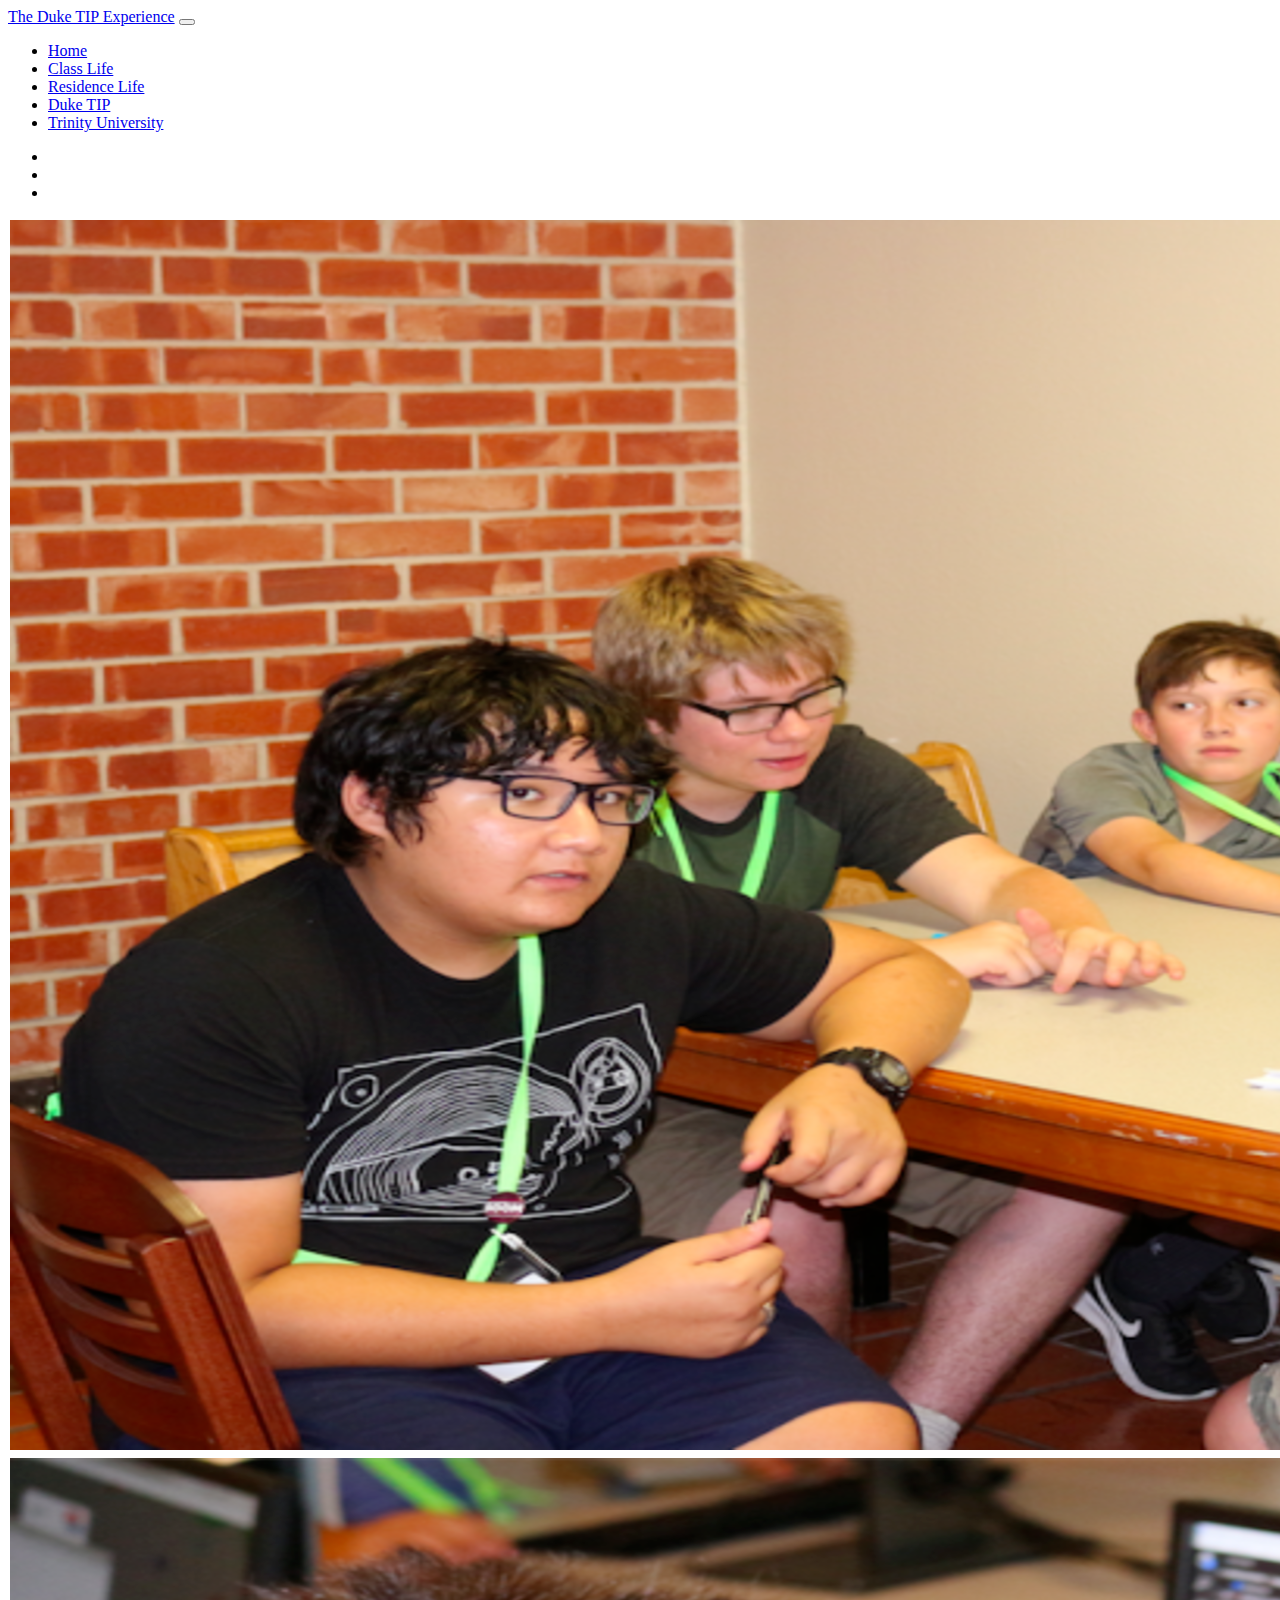
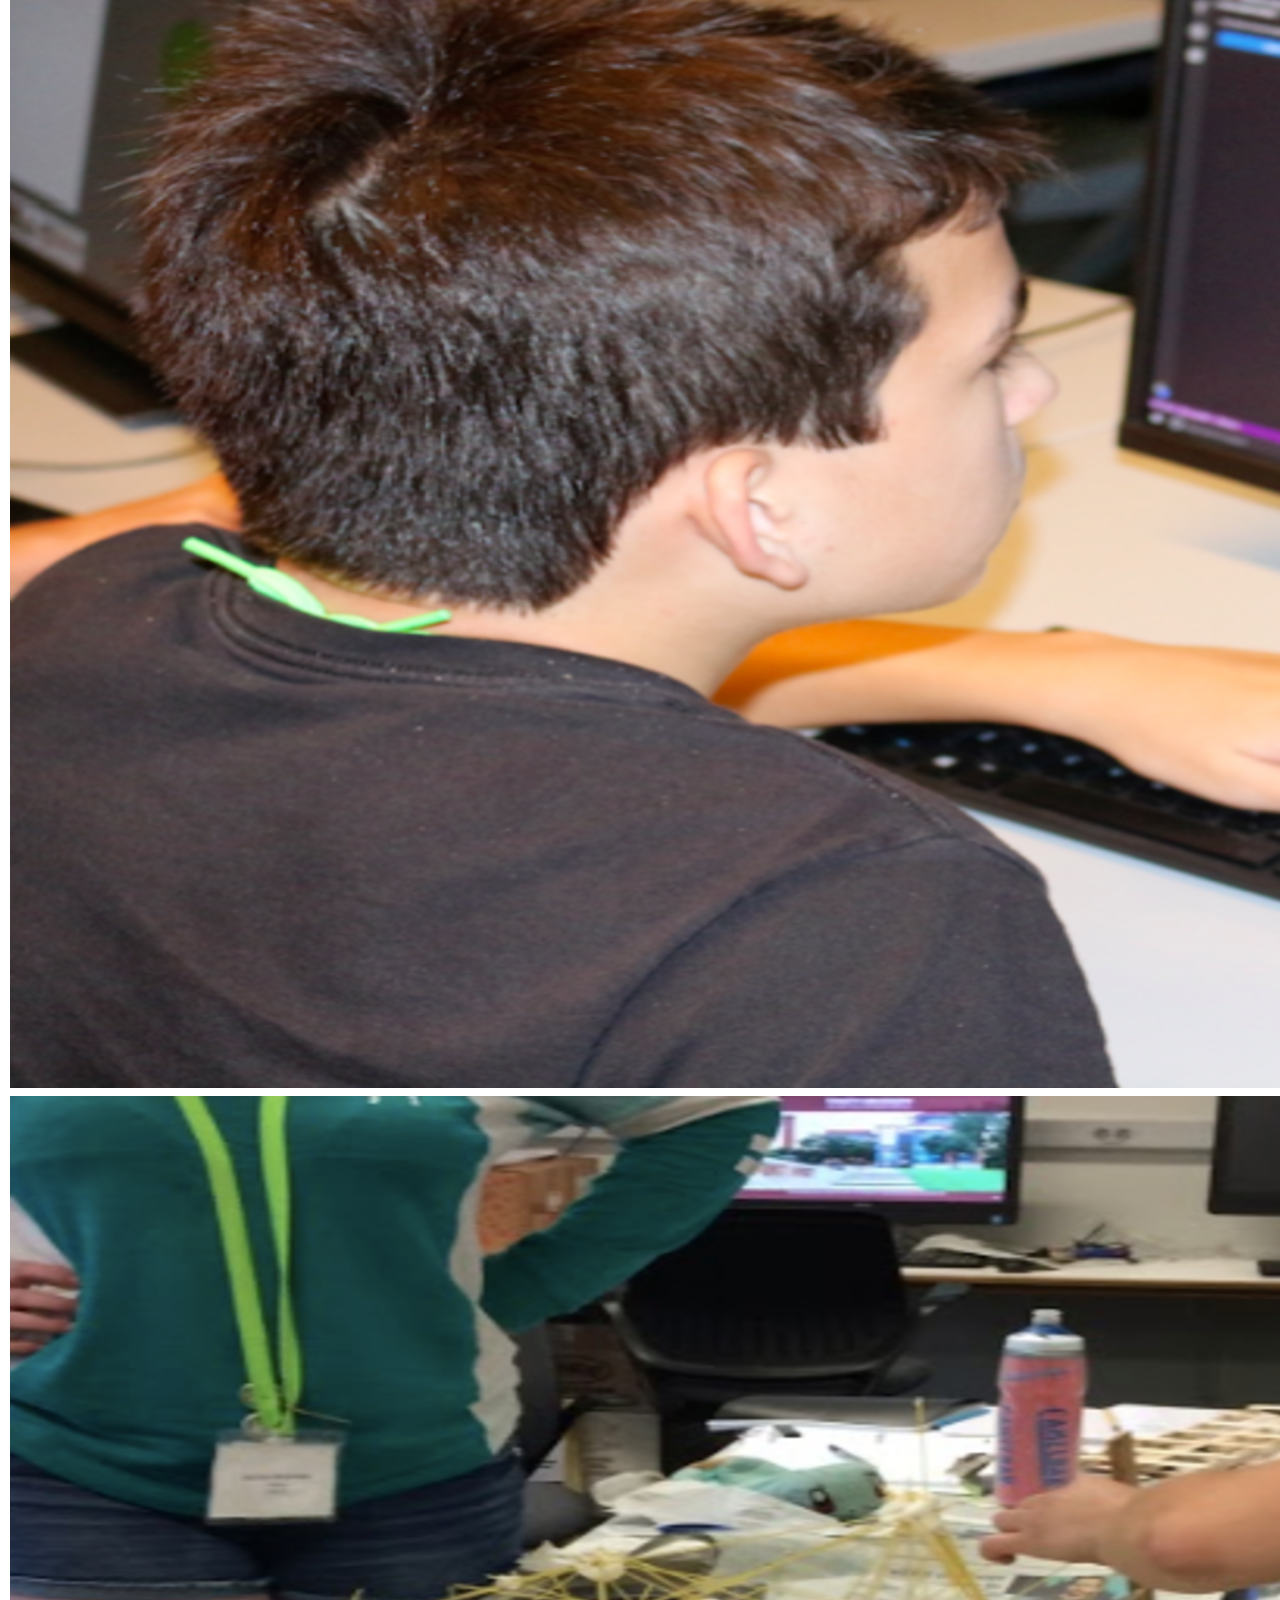
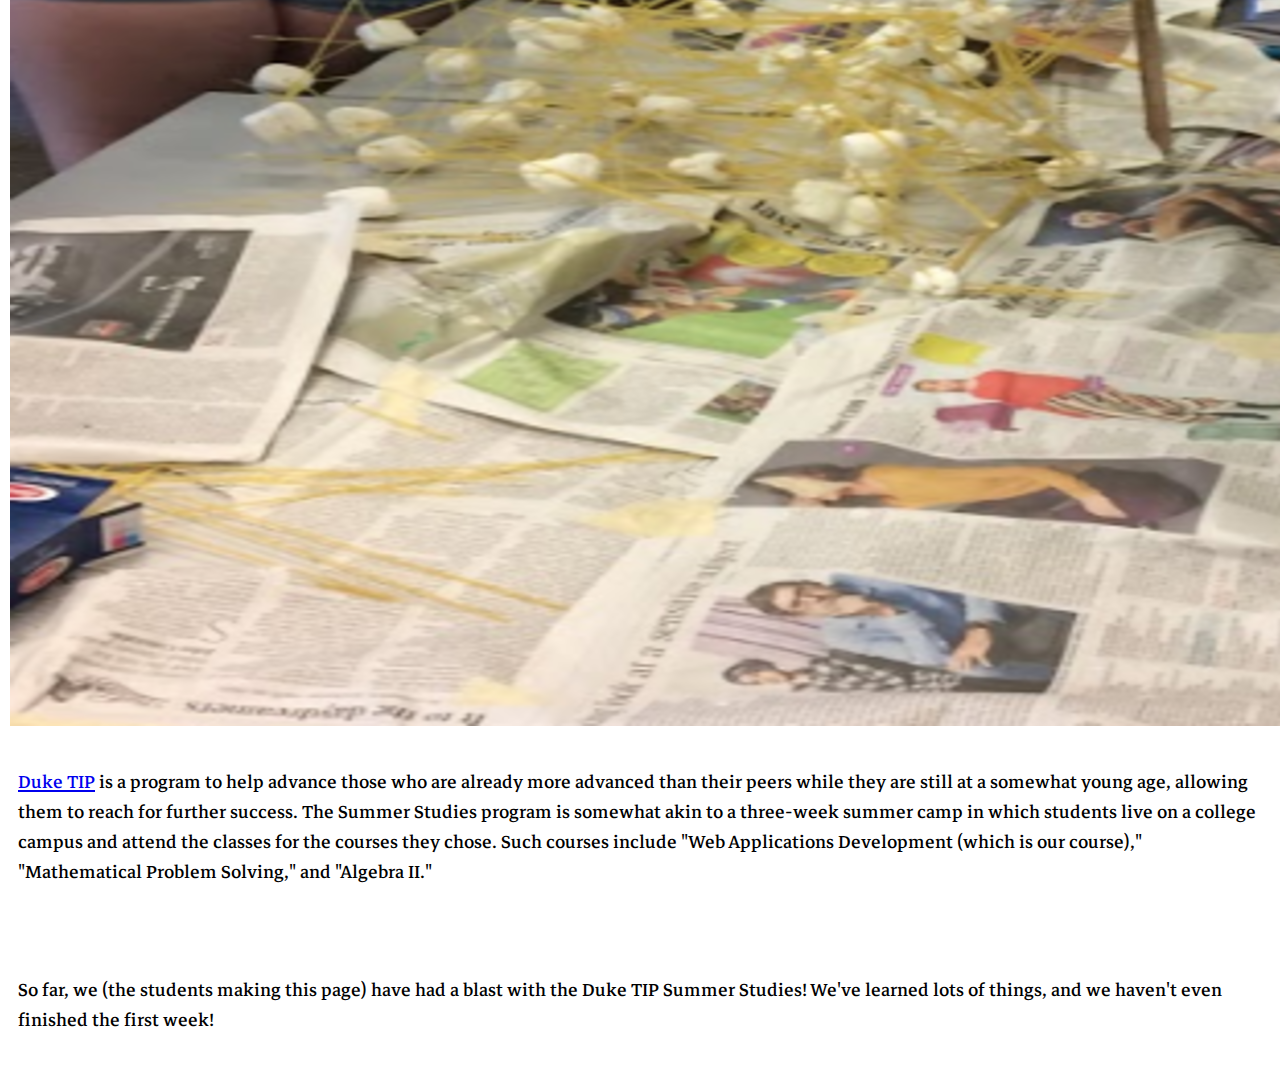
<file: index.html>
<!DOCTYPE html>
<html>

<head>
  <meta charset="utf-8">
  <meta name="viewport" content="width=device-width, initial-scale=1, shrink-to-fit=no">
  <link rel="stylesheet" href="https://stackpath.bootstrapcdn.com/bootstrap/4.1.2/css/bootstrap.min.css" integrity="sha384-Smlep5jCw/wG7hdkwQ/Z5nLIefveQRIY9nfy6xoR1uRYBtpZgI6339F5dgvm/e9B"
    crossorigin="anonymous">
  <link href="https://fonts.googleapis.com/css?family=Markazi+Text" rel="stylesheet">
  <link href="css.css" rel="stylesheet">

  <title>
    The Duke TIP Experience - Home
  </title>
</head>

<body>
    <nav class="navbar navbar-expand-lg navbar-dark bg-dark">
        <a class="navbar-brand" href="index.html">The Duke TIP Experience</a>
        <button class="navbar-toggler" type="button" data-toggle="collapse" data-target="#navbarSupportedContent" aria-controls="navbarSupportedContent" aria-expanded="false" aria-label="Toggle navigation">
          <span class="navbar-toggler-icon"></span>
        </button>
      <div class="collapse navbar-collapse" id="navbarSupportedContent">
        <ul class="navbar-nav ml-auto">
          <li class="nav-item active">
            <a class="nav-link" href="index.html">Home</a>
          </li>
          <li class="nav-item">
            <a class="nav-link" href="ClassLife.html">Class Life</a>
          </li>
          <li class="nav-item">
            <a class="nav-link" href="ResLife.html">Residence Life</a>
          </li>
          <li class="nav-item">
            <a class="nav-link" href="https://tip.duke.edu/" target="_blank">Duke TIP</a>
          </li>
          <li class="nav-item">
          <a class="nav-link" href="https://new.trinity.edu/" target="_blank">Trinity University</a>
          </li>
        </ul>
      </div>
    </nav>


  <div id="slides" class="carousel slide" data-ride="carousel">
    <ul class="carousel-indicators">
      <li data-target="#slides" data-slide-to="0" class="active"></li>
      <li data-target="#slides" data-slide-to="1"></li>
      <li data-target="#slides" data-slide-to="2"></li>
    </ul>
    <div class="carousel-inner">
      <div class="carousel-item active">
        <img src="img/ReTriv4.png" alt="A group discusses their answer for Trivia Night.">
      </div>
      <div class="carousel-item">
        <img src="img/reweb1.png" alt="Wesley works on his first website.">
      </div>
      <div class="carousel-item">
        <img src="img/spagoot.png" alt="Laura measures a spaghetti tower.">
      </div>
    </div>
  </div>

  <p class="para">
    <a href="https://tip.duke.edu/" target="_blank">Duke TIP</a> is a program to help advance those who are already more advanced than their peers while they are still at
    a somewhat young age, allowing them to reach for further success. The Summer Studies program is somewhat akin to a three-week
    summer camp in which students live on a college campus and attend the classes for the courses they chose. Such courses
    include "Web Applications Development (which is our course)," "Mathematical Problem Solving," and "Algebra II."
  </p>
  <br>
  <p class="para">So far, we (the students making this page) have had a blast with the Duke TIP Summer Studies! We've learned lots of things,
    and we haven't even finished the first week!</p>











</body>
<script src="https://code.jquery.com/jquery-3.3.1.slim.min.js" integrity="sha384-q8i/X+965DzO0rT7abK41JStQIAqVgRVzpbzo5smXKp4YfRvH+8abtTE1Pi6jizo"
  crossorigin="anonymous"></script>
<script src="https://cdnjs.cloudflare.com/ajax/libs/popper.js/1.14.3/umd/popper.min.js" integrity="sha384-ZMP7rVo3mIykV+2+9J3UJ46jBk0WLaUAdn689aCwoqbBJiSnjAK/l8WvCWPIPm49"
  crossorigin="anonymous"></script>
<script src="https://stackpath.bootstrapcdn.com/bootstrap/4.1.2/js/bootstrap.min.js" integrity="sha384-o+RDsa0aLu++PJvFqy8fFScvbHFLtbvScb8AjopnFD+iEQ7wo/CG0xlczd+2O/em"
  crossorigin="anonymous"></script>

</html>
</file>
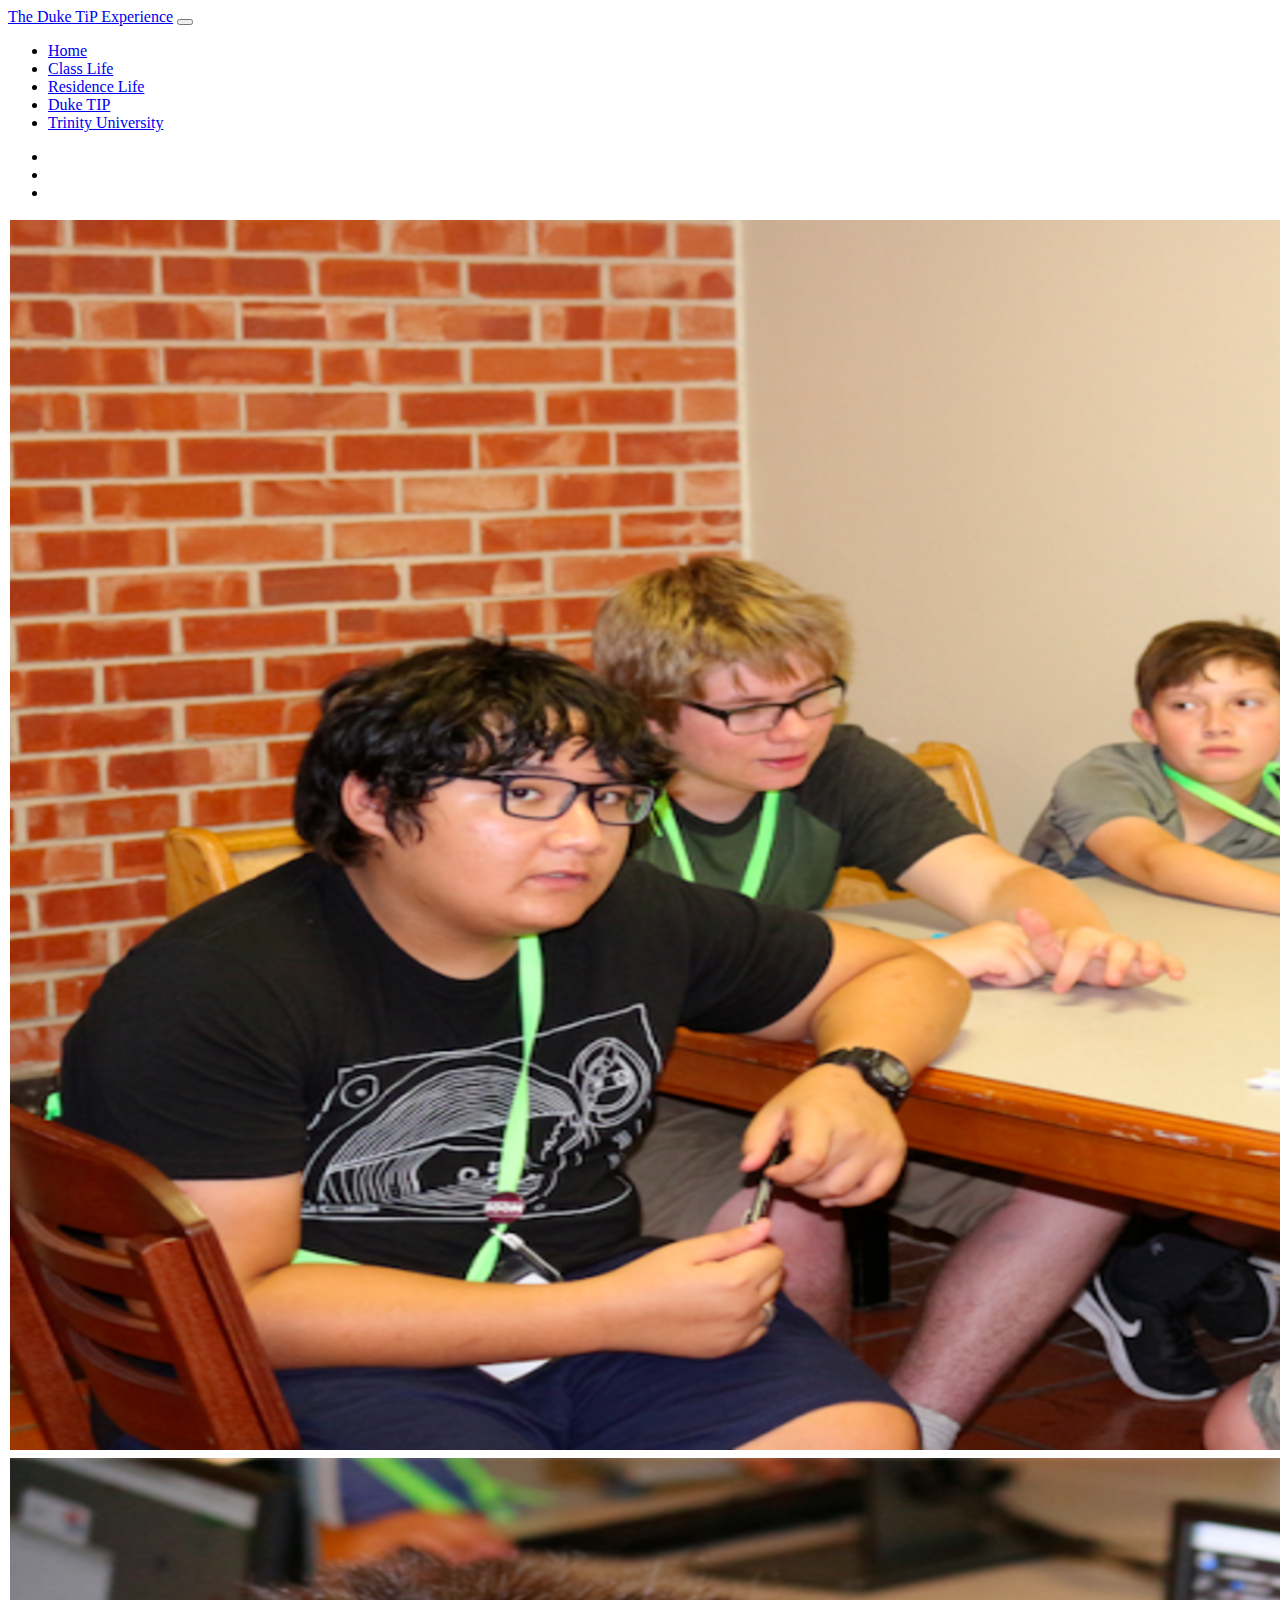
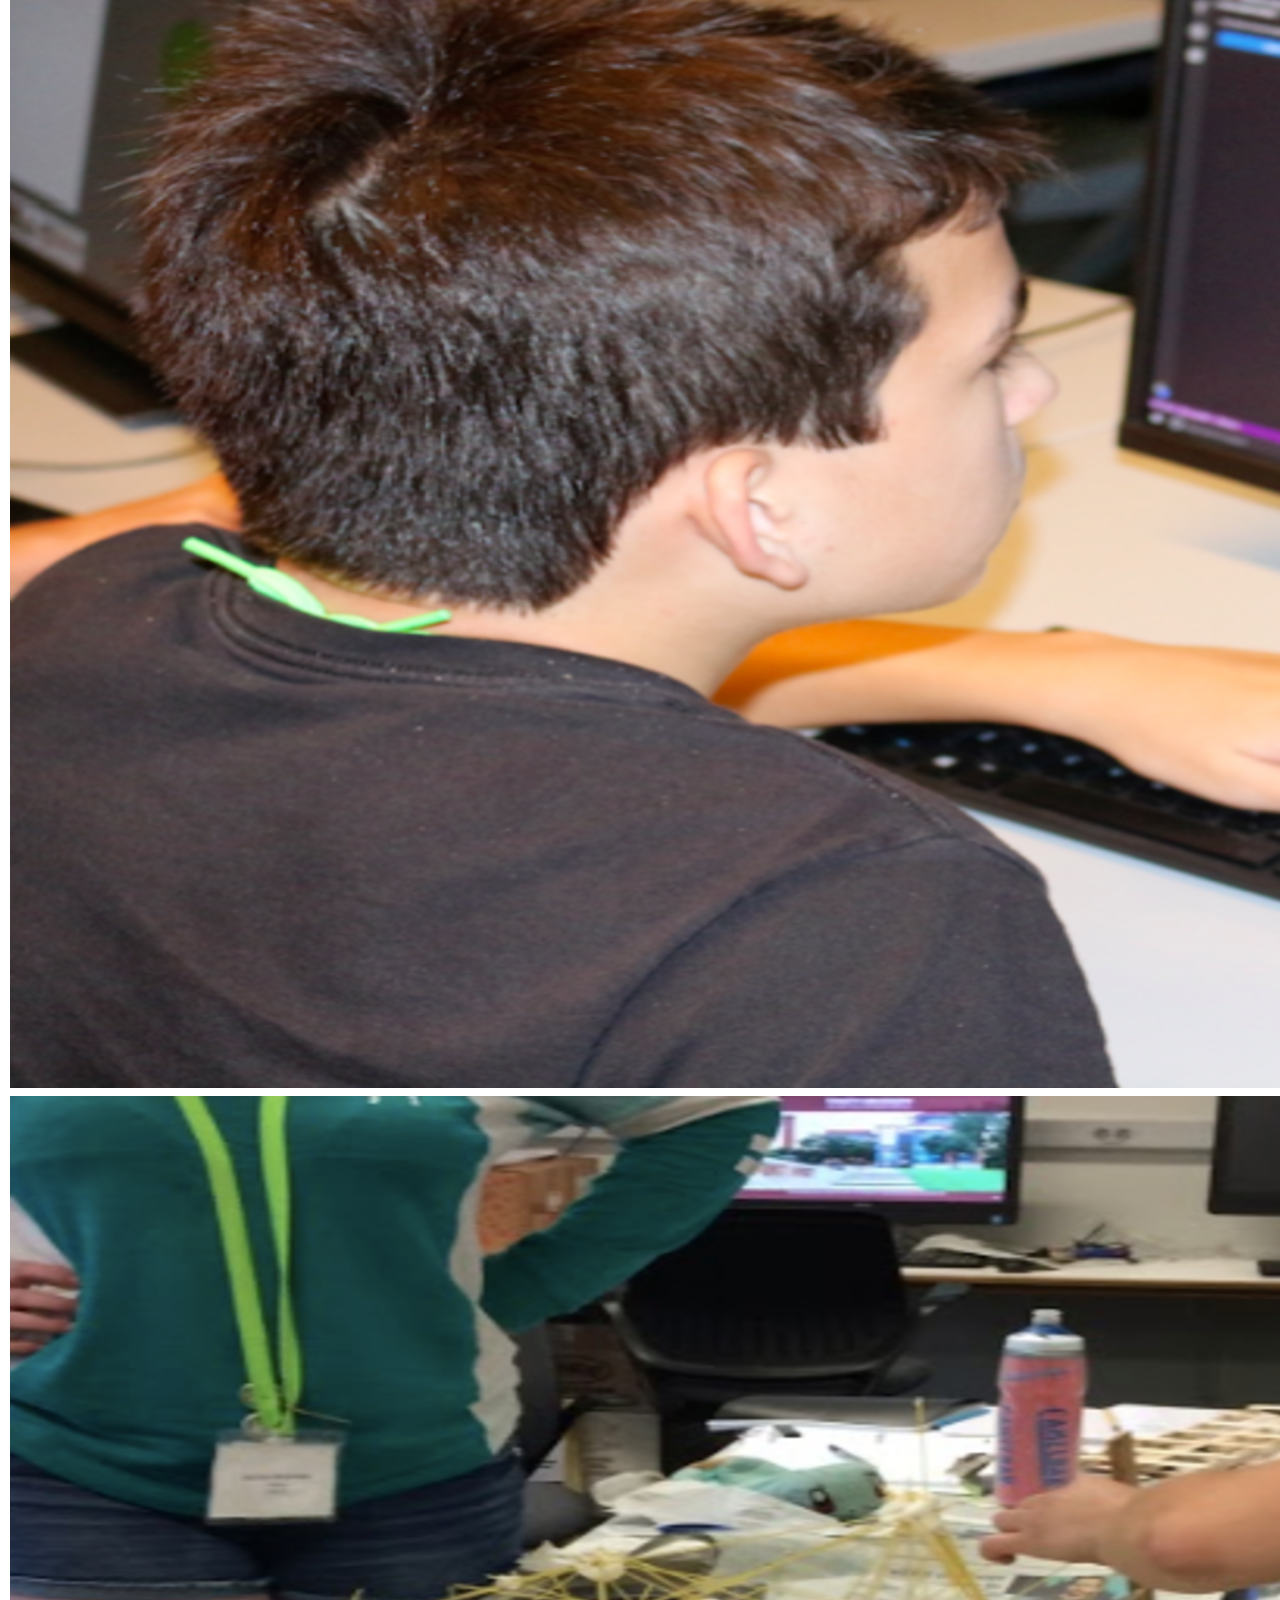
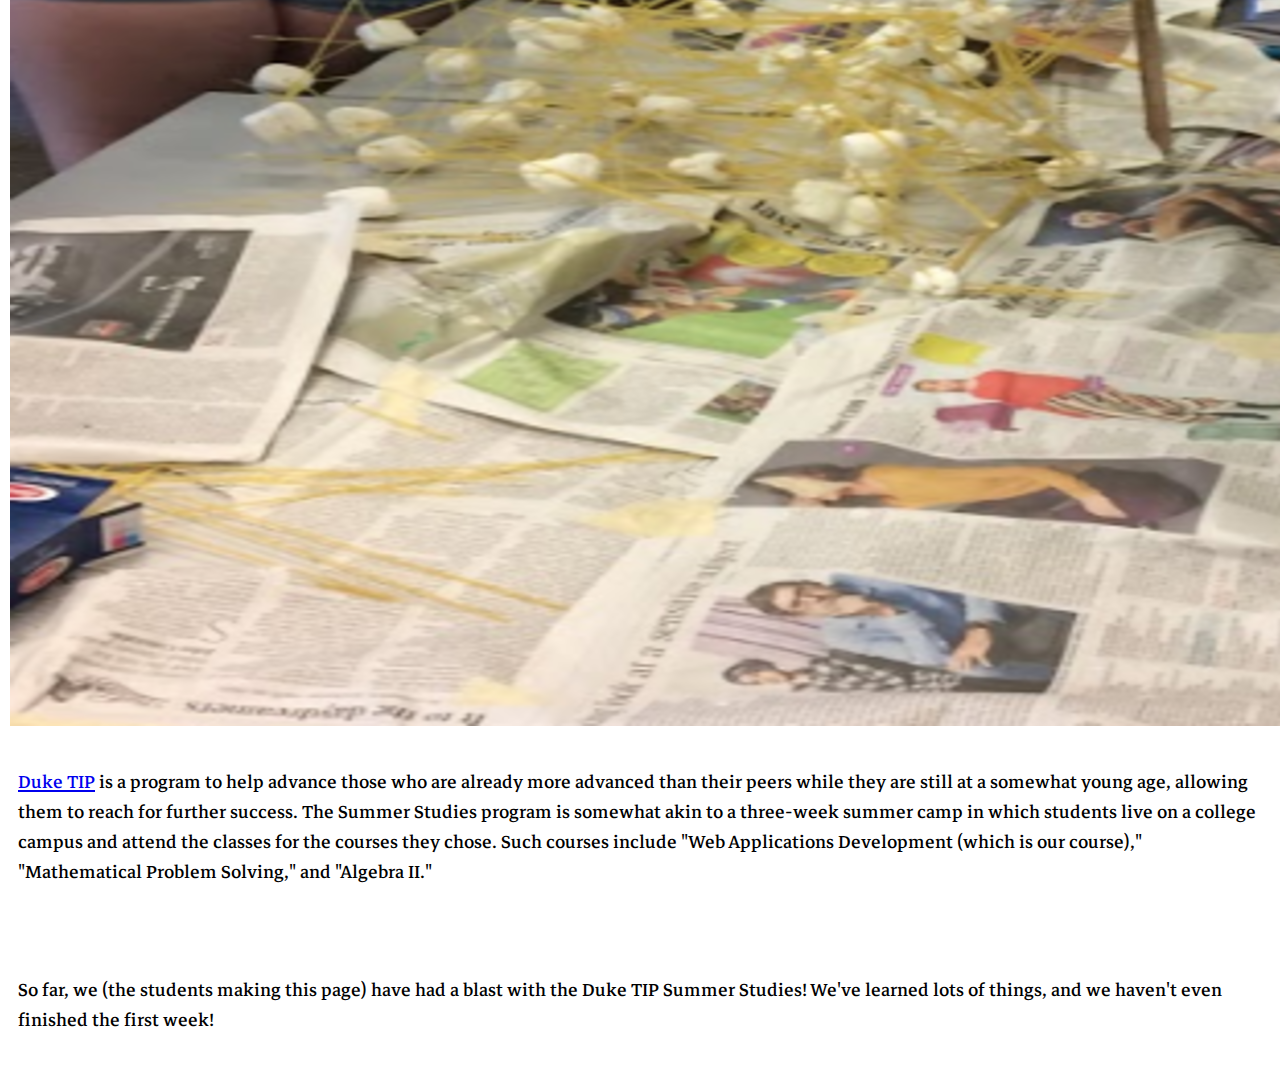
<file: img/index.html>
<!DOCTYPE html>
<html>

<head>
  <meta charset="utf-8">
  <meta name="viewport" content="width=device-width, initial-scale=1, shrink-to-fit=no">
  <link rel="stylesheet" href="https://stackpath.bootstrapcdn.com/bootstrap/4.1.2/css/bootstrap.min.css" integrity="sha384-Smlep5jCw/wG7hdkwQ/Z5nLIefveQRIY9nfy6xoR1uRYBtpZgI6339F5dgvm/e9B"
    crossorigin="anonymous">
  <link href="https://fonts.googleapis.com/css?family=Markazi+Text" rel="stylesheet">
  <link href="css.css" rel="stylesheet">

  <title>
    The Duke TIP Experience - Home
  </title>
</head>

<body>
    <nav class="navbar navbar-expand-lg navbar-dark bg-dark">
        <a class="navbar-brand" href="index.html">The Duke TiP Experience</a>
        <button class="navbar-toggler" type="button" data-toggle="collapse" data-target="#navbarSupportedContent" aria-controls="navbarSupportedContent" aria-expanded="false" aria-label="Toggle navigation">
          <span class="navbar-toggler-icon"></span>
        </button>
      <div class="collapse navbar-collapse" id="navbarSupportedContent">
        <ul class="navbar-nav ml-auto">
          <li class="nav-item active">
            <a class="nav-link" href="index.html">Home</a>
          </li>
          <li class="nav-item">
            <a class="nav-link" href="ClassLife.html">Class Life</a>
          </li>
          <li class="nav-item">
            <a class="nav-link" href="ResLife.html">Residence Life</a>
          </li>
          <li class="nav-item">
            <a class="nav-link" href="https://tip.duke.edu/" target="_blank">Duke TIP</a>
          </li>
          <li class="nav-item">
          <a class="nav-link" href="https://new.trinity.edu/" target="_blank">Trinity University</a>
          </li>
        </ul>
      </div>
    </nav>


  <div id="slides" class="carousel slide" data-ride="carousel">
    <ul class="carousel-indicators">
      <li data-target="#slides" data-slide-to="0" class="active"></li>
      <li data-target="#slides" data-slide-to="1"></li>
      <li data-target="#slides" data-slide-to="2"></li>
    </ul>
    <div class="carousel-inner">
      <div class="carousel-item active">
        <img src="img/ReTriv4.png" alt="A group discusses their answer for Trivia Night.">
      </div>
      <div class="carousel-item">
        <img src="img/reweb1.png" alt="Wesley works on his first website.">
      </div>
      <div class="carousel-item">
        <img src="img/spagoot.png" alt="Laura measures a spaghetti tower.">
      </div>
    </div>
  </div>

  <p class="para">
    <a href="https://tip.duke.edu/" target="_blank">Duke TIP</a> is a program to help advance those who are already more advanced than their peers while they are still at
    a somewhat young age, allowing them to reach for further success. The Summer Studies program is somewhat akin to a three-week
    summer camp in which students live on a college campus and attend the classes for the courses they chose. Such courses
    include "Web Applications Development (which is our course)," "Mathematical Problem Solving," and "Algebra II."
  </p>
  <br>
  <p class="para">So far, we (the students making this page) have had a blast with the Duke TIP Summer Studies! We've learned lots of things,
    and we haven't even finished the first week!</p>











</body>
<script src="https://code.jquery.com/jquery-3.3.1.slim.min.js" integrity="sha384-q8i/X+965DzO0rT7abK41JStQIAqVgRVzpbzo5smXKp4YfRvH+8abtTE1Pi6jizo"
  crossorigin="anonymous"></script>
<script src="https://cdnjs.cloudflare.com/ajax/libs/popper.js/1.14.3/umd/popper.min.js" integrity="sha384-ZMP7rVo3mIykV+2+9J3UJ46jBk0WLaUAdn689aCwoqbBJiSnjAK/l8WvCWPIPm49"
  crossorigin="anonymous"></script>
<script src="https://stackpath.bootstrapcdn.com/bootstrap/4.1.2/js/bootstrap.min.js" integrity="sha384-o+RDsa0aLu++PJvFqy8fFScvbHFLtbvScb8AjopnFD+iEQ7wo/CG0xlczd+2O/em"
  crossorigin="anonymous"></script>

</html>
</file>
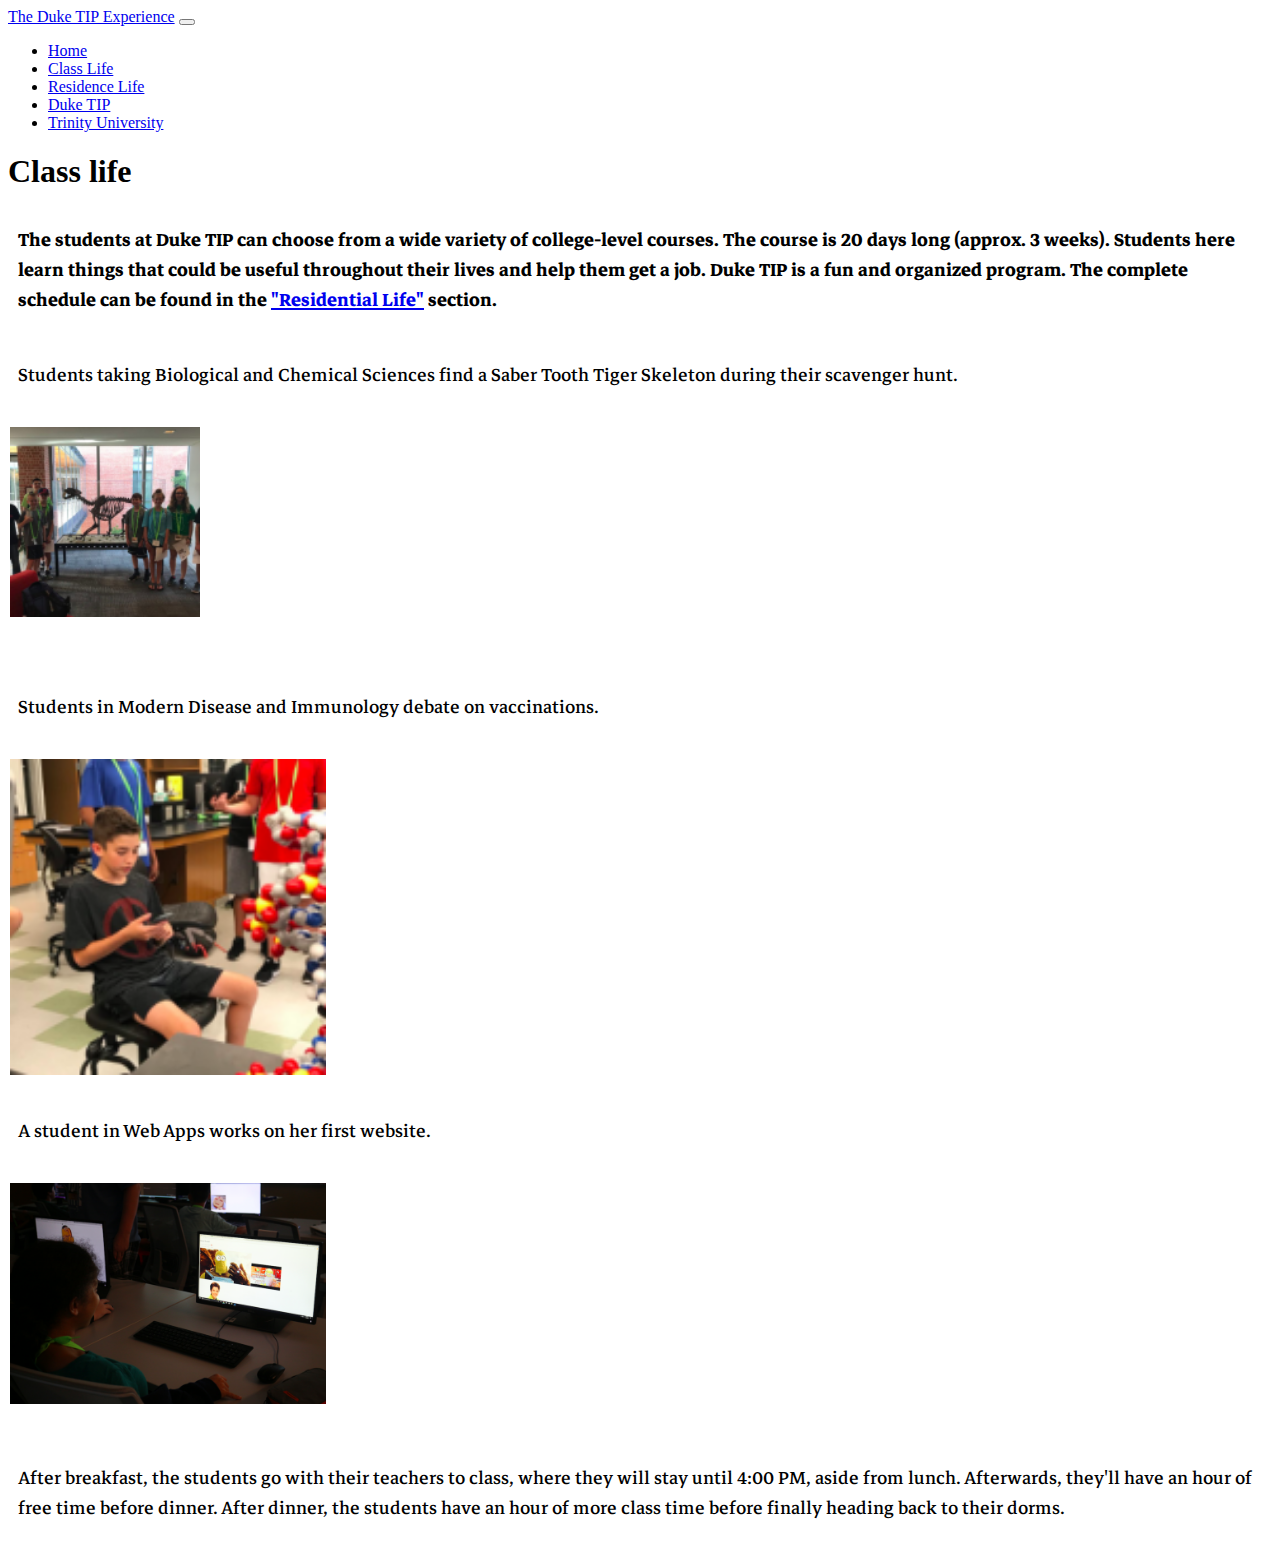
<file: ClassLife.html>
<!DOCTYPE html>
<html>
<head>
        <meta charset="utf-8">
        <meta name="viewport" content="width=device-width, initial-scale=1, shrink-to-fit=no">
        <link rel="stylesheet" href="https://stackpath.bootstrapcdn.com/bootstrap/4.1.2/css/bootstrap.min.css" integrity="sha384-Smlep5jCw/wG7hdkwQ/Z5nLIefveQRIY9nfy6xoR1uRYBtpZgI6339F5dgvm/e9B" crossorigin="anonymous">
        <link href="https://fonts.googleapis.com/css?family=Markazi+Text"
         rel="stylesheet">
        <link href="css.css" rel="stylesheet">
        <title>The Duke TIP Experience - Class Life</title>
</head>
<body>
        <nav class="navbar navbar-expand-lg navbar-dark bg-dark">
                <a class="navbar-brand" href="index.html">The Duke TIP Experience</a>
                <button class="navbar-toggler" type="button" data-toggle="collapse" data-target="#navbarSupportedContent" aria-controls="navbarSupportedContent" aria-expanded="false" aria-label="Toggle navigation">
                  <span class="navbar-toggler-icon"></span>
                </button>
              <div class="collapse navbar-collapse" id="navbarSupportedContent">
                <ul class="navbar-nav ml-auto">
                  <li class="nav-item">
                    <a class="nav-link" href="index.html">Home</a>
                  </li>
                  <li class="nav-item active">
                    <a class="nav-link" href="ClassLife.html">Class Life</a>
                  </li>
                  <li class="nav-item">
                    <a class="nav-link" href="ResLife.html">Residence Life</a>
                  </li>
                  <li class="nav-item">
                    <a class="nav-link" href="https://tip.duke.edu/" target="_blank">Duke TIP</a>
                  </li>
                  <li class="nav-item">
                  <a class="nav-link" href="https://new.trinity.edu/" target="_blank">Trinity University</a>
                  </li>
                </ul>
              </div>
            </nav>

            <h1 style="font-family: 'Times New Roman', Times, serif;">Class life</h1>
            <p class="para" style="font-weight:bold;">
                    The students at Duke TIP can choose from a wide variety of college-level courses.
                    The course is 20 days long (approx. 3 weeks). Students here learn things that could 
                    be useful throughout their lives and help them get a job. Duke TIP is a fun and organized program. The
                    complete schedule can be found in the <a href="ResLife.html">"Residential Life"</a> section.
                    
                </p>
                
         
            <p class="para"> Students taking Biological and Chemical Sciences find a 
                Saber Tooth Tiger Skeleton during their scavenger hunt.</a></p>
                    <p><img src="img/SabTooth.png" width="15%" height="15%" alt="Students taking Biological and Chemical Sciences find a 
                        Saber Tooth Tiger Skeleton during their scavenger hunt.">
                    </p>
            <br>
            <p class="para">Students in Modern Disease and Immunology debate on 
                vaccinations.</p>
            <img src="img/MedsThing.png" width="25%" height="25%" alt="Students in Modern Disease and Immunology debate on 
            vaccinations."></img>
            <br>
            <p class="para"> A student in Web Apps works on her first website.</p>
            <img src="img/web4.png" width="25%" height="25%" alt="A student in Web Apps works on her first website."></img>

            <br>
            <br>
            <p class="para">After breakfast, the students go with their teachers to class, where they will stay until 4:00 PM, aside from lunch. Afterwards, they'll have an hour of free time before dinner. 
After dinner, the students have an hour of more class time before finally heading back to their dorms.
            </p>









                    </body>
<script src="https://code.jquery.com/jquery-3.3.1.slim.min.js" integrity="sha384-q8i/X+965DzO0rT7abK41JStQIAqVgRVzpbzo5smXKp4YfRvH+8abtTE1Pi6jizo" crossorigin="anonymous"></script>
<script src="https://cdnjs.cloudflare.com/ajax/libs/popper.js/1.14.3/umd/popper.min.js" integrity="sha384-ZMP7rVo3mIykV+2+9J3UJ46jBk0WLaUAdn689aCwoqbBJiSnjAK/l8WvCWPIPm49" crossorigin="anonymous"></script>
<script src="https://stackpath.bootstrapcdn.com/bootstrap/4.1.2/js/bootstrap.min.js" integrity="sha384-o+RDsa0aLu++PJvFqy8fFScvbHFLtbvScb8AjopnFD+iEQ7wo/CG0xlczd+2O/em" crossorigin="anonymous"></script>
</html>
</file>
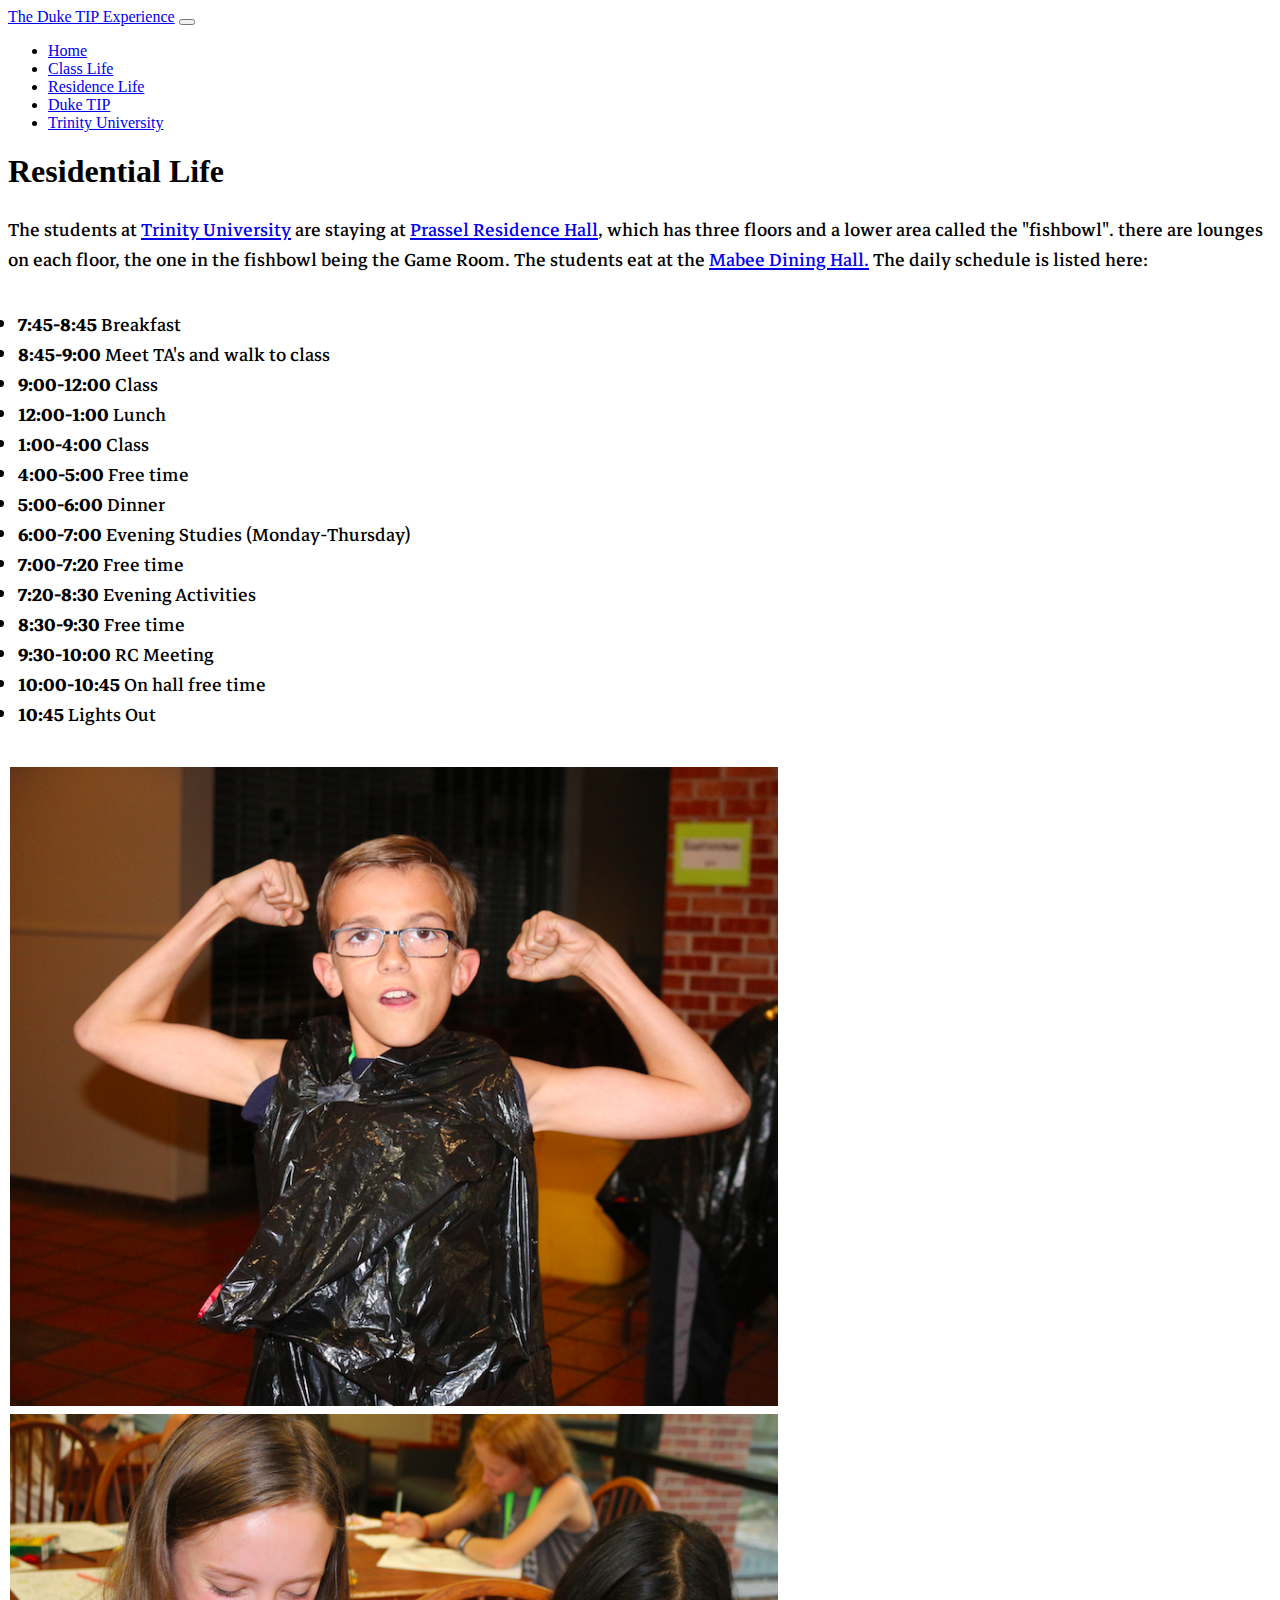
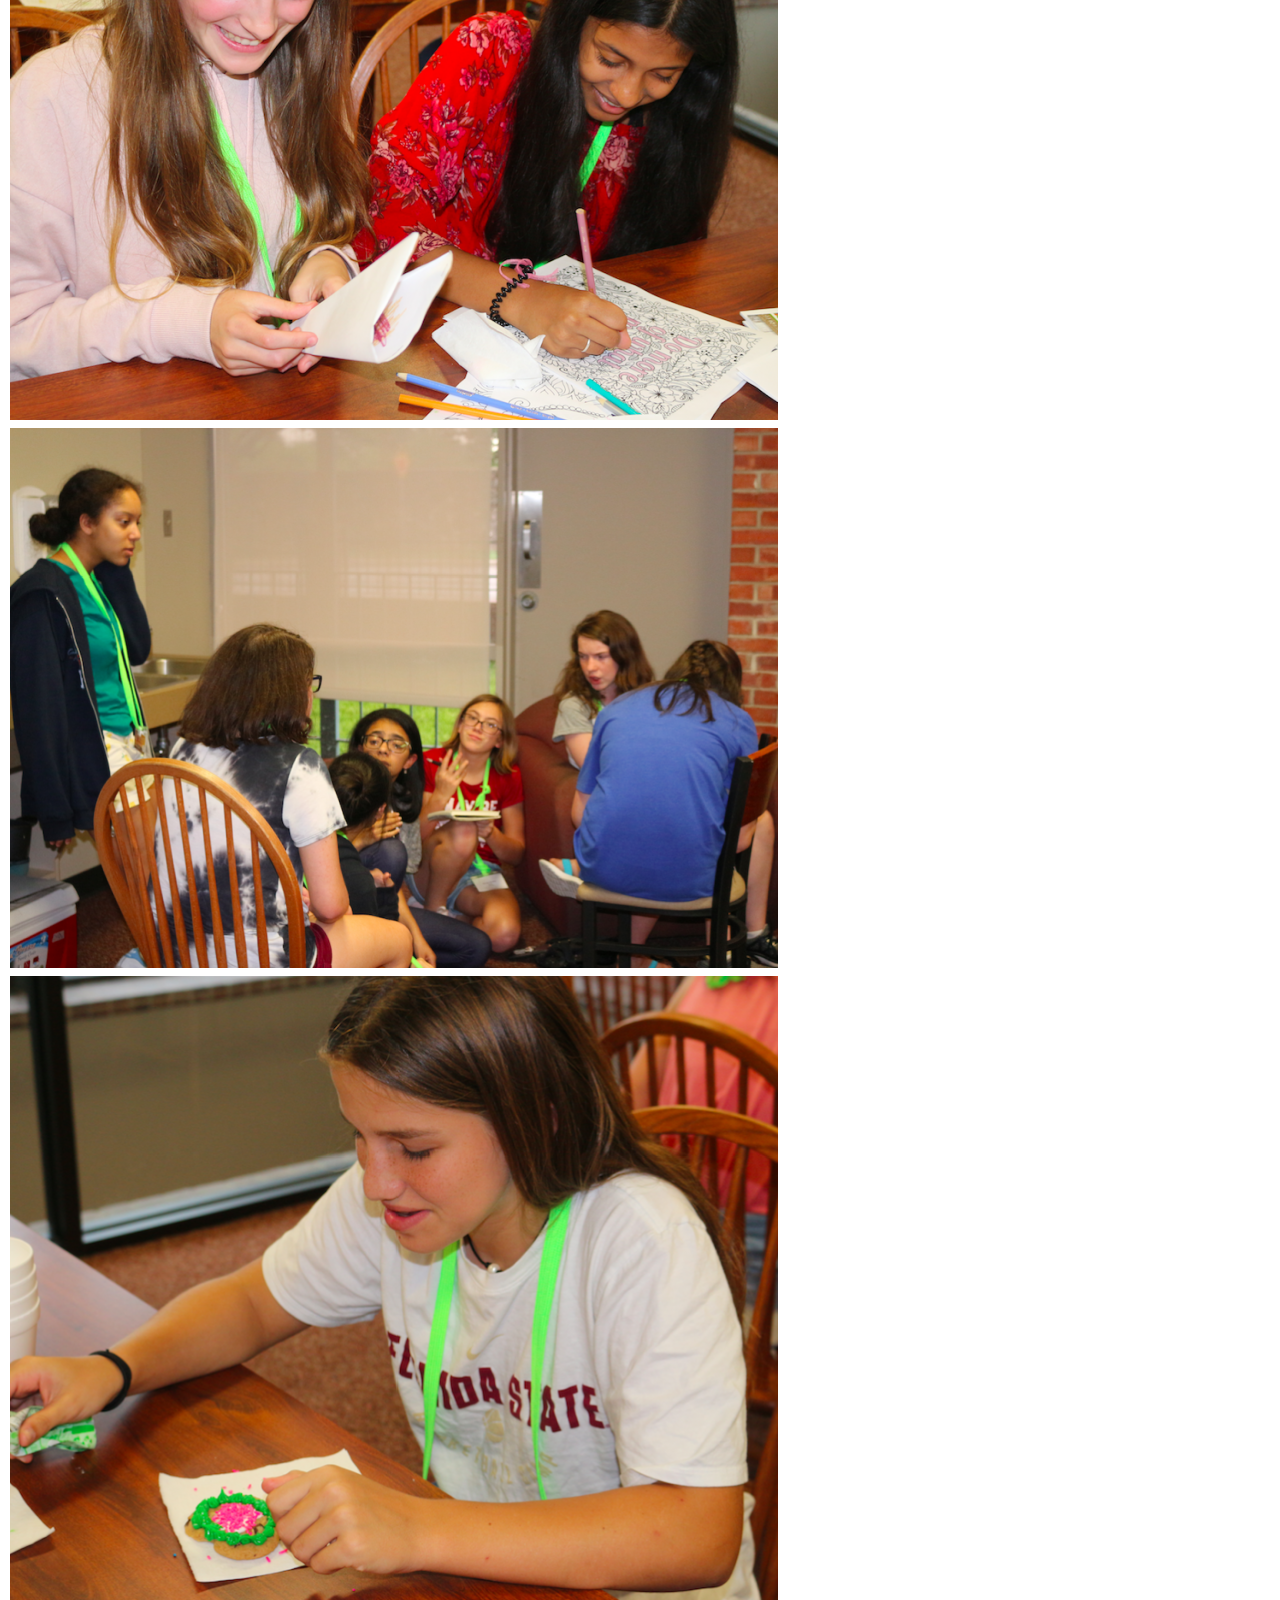
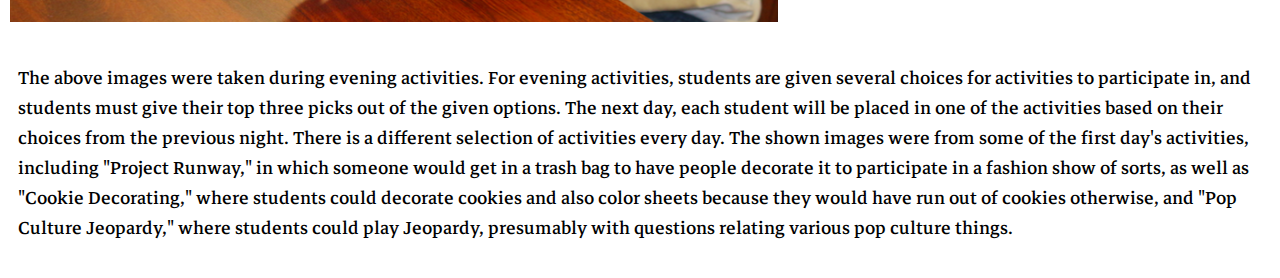
<file: ResLife.html>
<!DOCTYPE html>
<html>
<head>
        <meta charset="utf-8">
        <meta name="viewport" content="width=device-width, initial-scale=1, shrink-to-fit=no">
        <link rel="stylesheet" href="https://stackpath.bootstrapcdn.com/bootstrap/4.1.2/css/bootstrap.min.css" integrity="sha384-Smlep5jCw/wG7hdkwQ/Z5nLIefveQRIY9nfy6xoR1uRYBtpZgI6339F5dgvm/e9B" crossorigin="anonymous">
        <link href="https://fonts.googleapis.com/css?family=Markazi+Text" rel="stylesheet">
        <link href="css.css" rel="stylesheet">
<title>The Duke TIP Experience - Residence Life</title>
</head>
<body>
        <nav class="navbar navbar-expand-lg navbar-dark bg-dark">
                <a class="navbar-brand" href="index.html">The Duke TIP Experience</a>
                <button class="navbar-toggler" type="button" data-toggle="collapse" data-target="#navbarSupportedContent" aria-controls="navbarSupportedContent" aria-expanded="false" aria-label="Toggle navigation">
                  <span class="navbar-toggler-icon"></span>
                </button>
              <div class="collapse navbar-collapse" id="navbarSupportedContent">
                <ul class="navbar-nav ml-auto">
                  <li class="nav-item">
                    <a class="nav-link" href="index.html">Home</a>
                  </li>
                  <li class="nav-item">
                    <a class="nav-link" href="ClassLife.html">Class Life</a>
                  </li>
                  <li class="nav-item active">
                    <a class="nav-link" href="ResLife.html">Residence Life</a>
                  </li>
                  <li class="nav-item">
                    <a class="nav-link" href="https://tip.duke.edu/" target="_blank">Duke TIP</a>
                  </li>
                  <li class="nav-item">
                  <a class="nav-link" href="https://new.trinity.edu/" target="_blank">Trinity University</a>
                  </li>
                </ul>
              </div>
            </nav>

<h1 style="font-family: 'Times New Roman', Times, serif">Residential Life</h1>


<p style="font-size:25px; font-family: Markazi Text">The students at <a href="https://new.trinity.edu/" target="_blank">Trinity University</a> are staying at 
<a href="https://www.tipwiki.net/wiki/Prassel_Residence_Hall" target="_blank">Prassel Residence Hall</a>, which has three floors and a lower area called the "fishbowl". 
there are lounges on each floor, the one in the fishbowl being the Game Room. The students eat at the <a href="http://www.tipwiki.net/wiki/Mabee_Dining_Hall" target="_blank">Mabee Dining Hall.</a>
The daily schedule is listed here:</p>


<ul class="para">
    <li><strong>7:45-8:45</strong>       Breakfast</li>
    <li><strong>8:45-9:00</strong>       Meet TA's and walk to class</li>
    <li><strong>9:00-12:00</strong>      Class</li>
    <li><strong>12:00-1:00</strong>      Lunch</li>
    <li><strong>1:00-4:00</strong>       Class</li>
    <li><strong>4:00-5:00</strong>       Free time</li>
    <li><strong>5:00-6:00</strong>       Dinner</li>
    <li><strong>6:00-7:00</strong>       Evening Studies (Monday-Thursday)</li>
    <li><strong>7:00-7:20</strong>       Free time</li>
    <li><strong>7:20-8:30</strong>       Evening Activities</li>
    <li><strong>8:30-9:30</strong>       Free time</li>
    <li><strong>9:30-10:00</strong>      RC Meeting</li>
    <li><strong>10:00-10:45</strong>     On hall free time</li>
    <li><strong>10:45</strong>           Lights Out</li>
</ul>

<img src="img/trash4.png" alt="">
<img src="img/cookie1-768x606.png" alt="Reya and Brie color some pages.">
<img src="img/pop1.png" alt="A team discusses their answer for Pop Culture Jeopardy.">
<img src="img/cookie2.png" alt="Elizabeth finished decorating her cookie.">



<p class="para">The above images were taken during evening activities. For evening activities, students are given several choices for activities to participate in, 
and students must give their top three picks out of the given options. The next day, each student will be placed in one of the activities based on their
choices from the previous night. There is a different selection of activities every day. The shown images were from some of the first day's activities, including "Project Runway," 
in which someone would get in a trash bag to have people decorate it to participate in a fashion show of sorts, as well as "Cookie Decorating," where students could decorate 
cookies and also color sheets because they would have run out of cookies otherwise, and "Pop Culture Jeopardy," where students could play 
Jeopardy, presumably with questions relating various pop culture things.</p>




<script src="https://code.jquery.com/jquery-3.3.1.slim.min.js" integrity="sha384-q8i/X+965DzO0rT7abK41JStQIAqVgRVzpbzo5smXKp4YfRvH+8abtTE1Pi6jizo" crossorigin="anonymous"></script>
    <script src="https://cdnjs.cloudflare.com/ajax/libs/popper.js/1.14.3/umd/popper.min.js" integrity="sha384-ZMP7rVo3mIykV+2+9J3UJ46jBk0WLaUAdn689aCwoqbBJiSnjAK/l8WvCWPIPm49" crossorigin="anonymous"></script>
    <script src="https://stackpath.bootstrapcdn.com/bootstrap/4.1.2/js/bootstrap.min.js" integrity="sha384-o+RDsa0aLu++PJvFqy8fFScvbHFLtbvScb8AjopnFD+iEQ7wo/CG0xlczd+2O/em" crossorigin="anonymous"></script>
</body>
</html>
</file>
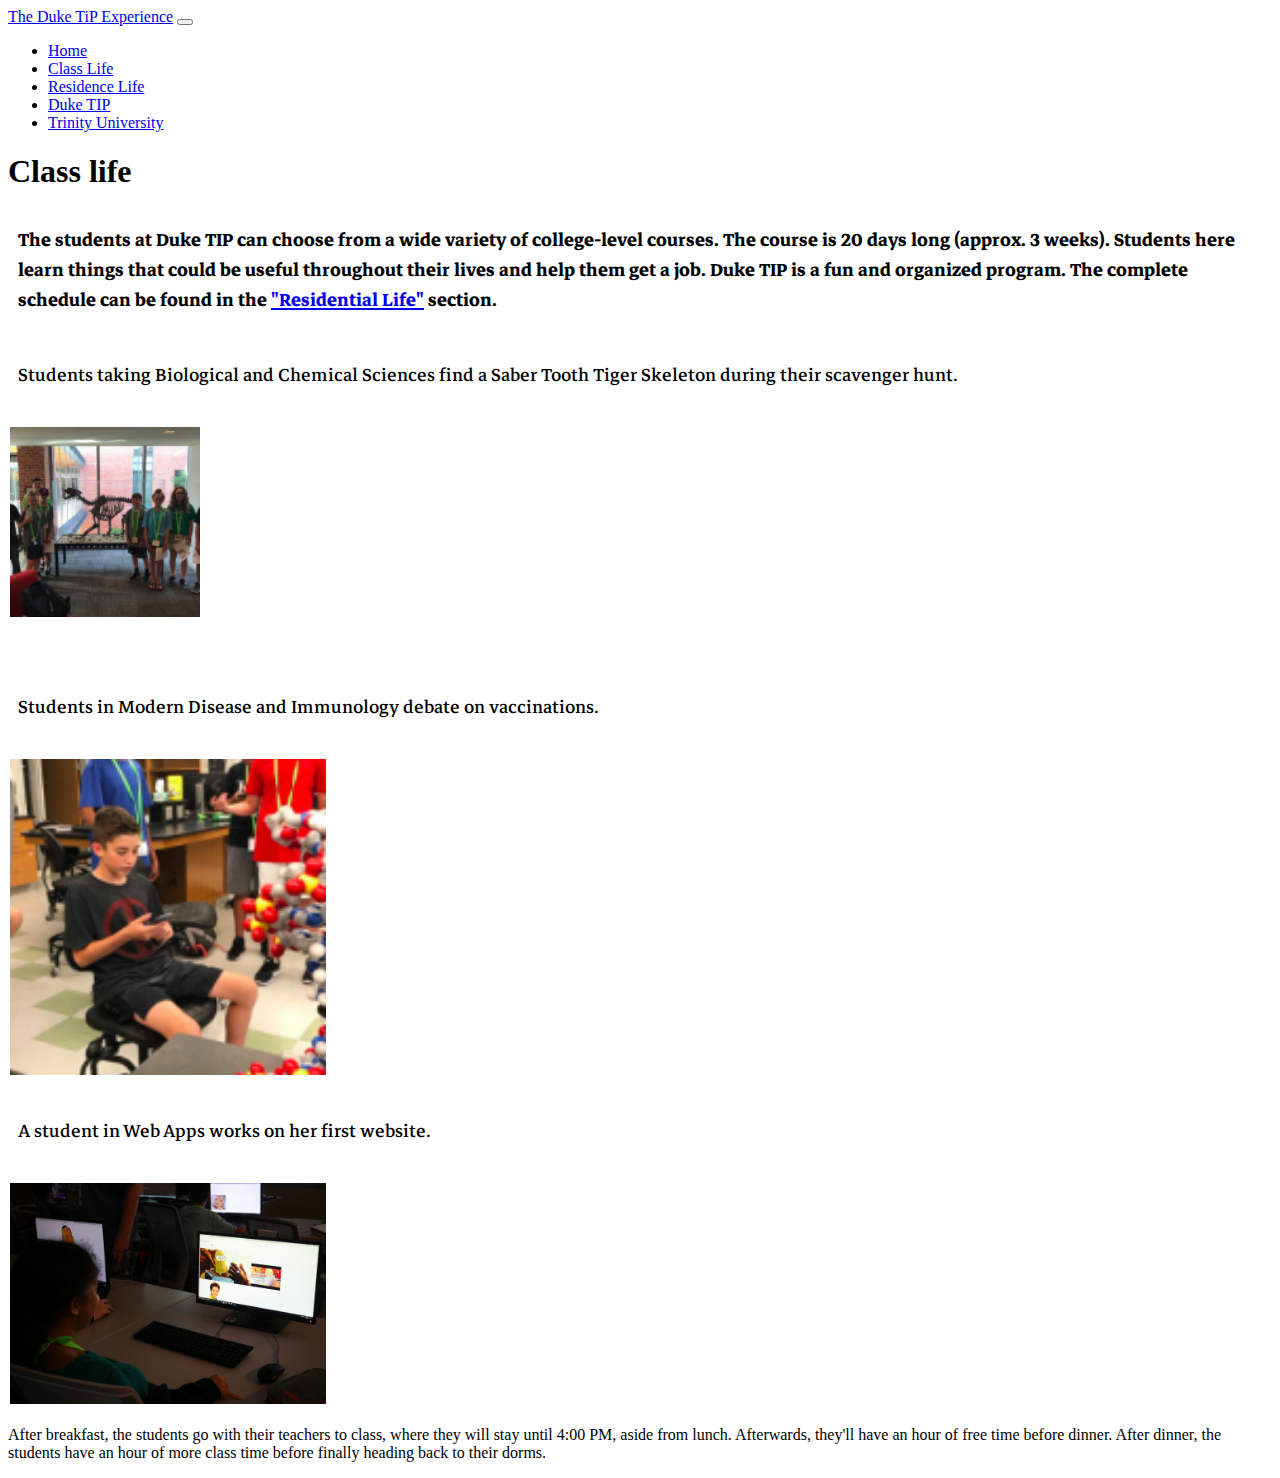
<file: img/ClassLife.html>
<!DOCTYPE html>
<html>
<head>
        <meta charset="utf-8">
        <meta name="viewport" content="width=device-width, initial-scale=1, shrink-to-fit=no">
        <link rel="stylesheet" href="https://stackpath.bootstrapcdn.com/bootstrap/4.1.2/css/bootstrap.min.css" integrity="sha384-Smlep5jCw/wG7hdkwQ/Z5nLIefveQRIY9nfy6xoR1uRYBtpZgI6339F5dgvm/e9B" crossorigin="anonymous">
        <link href="https://fonts.googleapis.com/css?family=Markazi+Text"
         rel="stylesheet">
        <link href="css.css" rel="stylesheet">
        <title>The Duke TIP Experience - Class Life</title>
</head>
<body>
        <nav class="navbar navbar-expand-lg navbar-dark bg-dark">
                <a class="navbar-brand" href="index.html">The Duke TiP Experience</a>
                <button class="navbar-toggler" type="button" data-toggle="collapse" data-target="#navbarSupportedContent" aria-controls="navbarSupportedContent" aria-expanded="false" aria-label="Toggle navigation">
                  <span class="navbar-toggler-icon"></span>
                </button>
              <div class="collapse navbar-collapse" id="navbarSupportedContent">
                <ul class="navbar-nav ml-auto">
                  <li class="nav-item">
                    <a class="nav-link" href="index.html">Home</a>
                  </li>
                  <li class="nav-item active">
                    <a class="nav-link" href="ClassLife.html">Class Life</a>
                  </li>
                  <li class="nav-item">
                    <a class="nav-link" href="ResLife.html">Residence Life</a>
                  </li>
                  <li class="nav-item">
                    <a class="nav-link" href="https://tip.duke.edu/" target="_blank">Duke TIP</a>
                  </li>
                  <li class="nav-item">
                  <a class="nav-link" href="https://new.trinity.edu/" target="_blank">Trinity University</a>
                  </li>
                </ul>
              </div>
            </nav>

            <h1 style="font-family: 'Times New Roman', Times, serif;">Class life</h1>
            <p class="para" style="font-weight:bold;">
                    The students at Duke TIP can choose from a wide variety of college-level courses.
                    The course is 20 days long (approx. 3 weeks). Students here learn things that could 
                    be useful throughout their lives and help them get a job. Duke TIP is a fun and organized program. The
                    complete schedule can be found in the <a href="ResLife.html">"Residential Life"</a> section.
                    
                </p>
                
         
            <p class="para"> Students taking Biological and Chemical Sciences find a 
                Saber Tooth Tiger Skeleton during their scavenger hunt.</a></p>
                    <p><img src="img/SabTooth.png" width="15%" height="15%" alt="Students taking Biological and Chemical Sciences find a 
                        Saber Tooth Tiger Skeleton during their scavenger hunt.">
                    </p>
            <br>
            <p class="para">Students in Modern Disease and Immunology debate on 
                vaccinations.</p>
            <img src="img/MedsThing.png" width="25%" height="25%" alt="Students in Modern Disease and Immunology debate on 
            vaccinations."></img>
            <br>
            <p class="para"> A student in Web Apps works on her first website.</p>
            <img src="img/web4.png" width="25%" height="25%" alt="A student in Web Apps works on her first website."></img>

            <br>
            <p>After breakfast, the students go with their teachers to class, where they will stay until 4:00 PM, aside from lunch. Afterwards, they'll have an hour of free time before dinner. 
After dinner, the students have an hour of more class time before finally heading back to their dorms.
            </p>









                    </body>
<script src="https://code.jquery.com/jquery-3.3.1.slim.min.js" integrity="sha384-q8i/X+965DzO0rT7abK41JStQIAqVgRVzpbzo5smXKp4YfRvH+8abtTE1Pi6jizo" crossorigin="anonymous"></script>
<script src="https://cdnjs.cloudflare.com/ajax/libs/popper.js/1.14.3/umd/popper.min.js" integrity="sha384-ZMP7rVo3mIykV+2+9J3UJ46jBk0WLaUAdn689aCwoqbBJiSnjAK/l8WvCWPIPm49" crossorigin="anonymous"></script>
<script src="https://stackpath.bootstrapcdn.com/bootstrap/4.1.2/js/bootstrap.min.js" integrity="sha384-o+RDsa0aLu++PJvFqy8fFScvbHFLtbvScb8AjopnFD+iEQ7wo/CG0xlczd+2O/em" crossorigin="anonymous"></script>
</html>
</file>
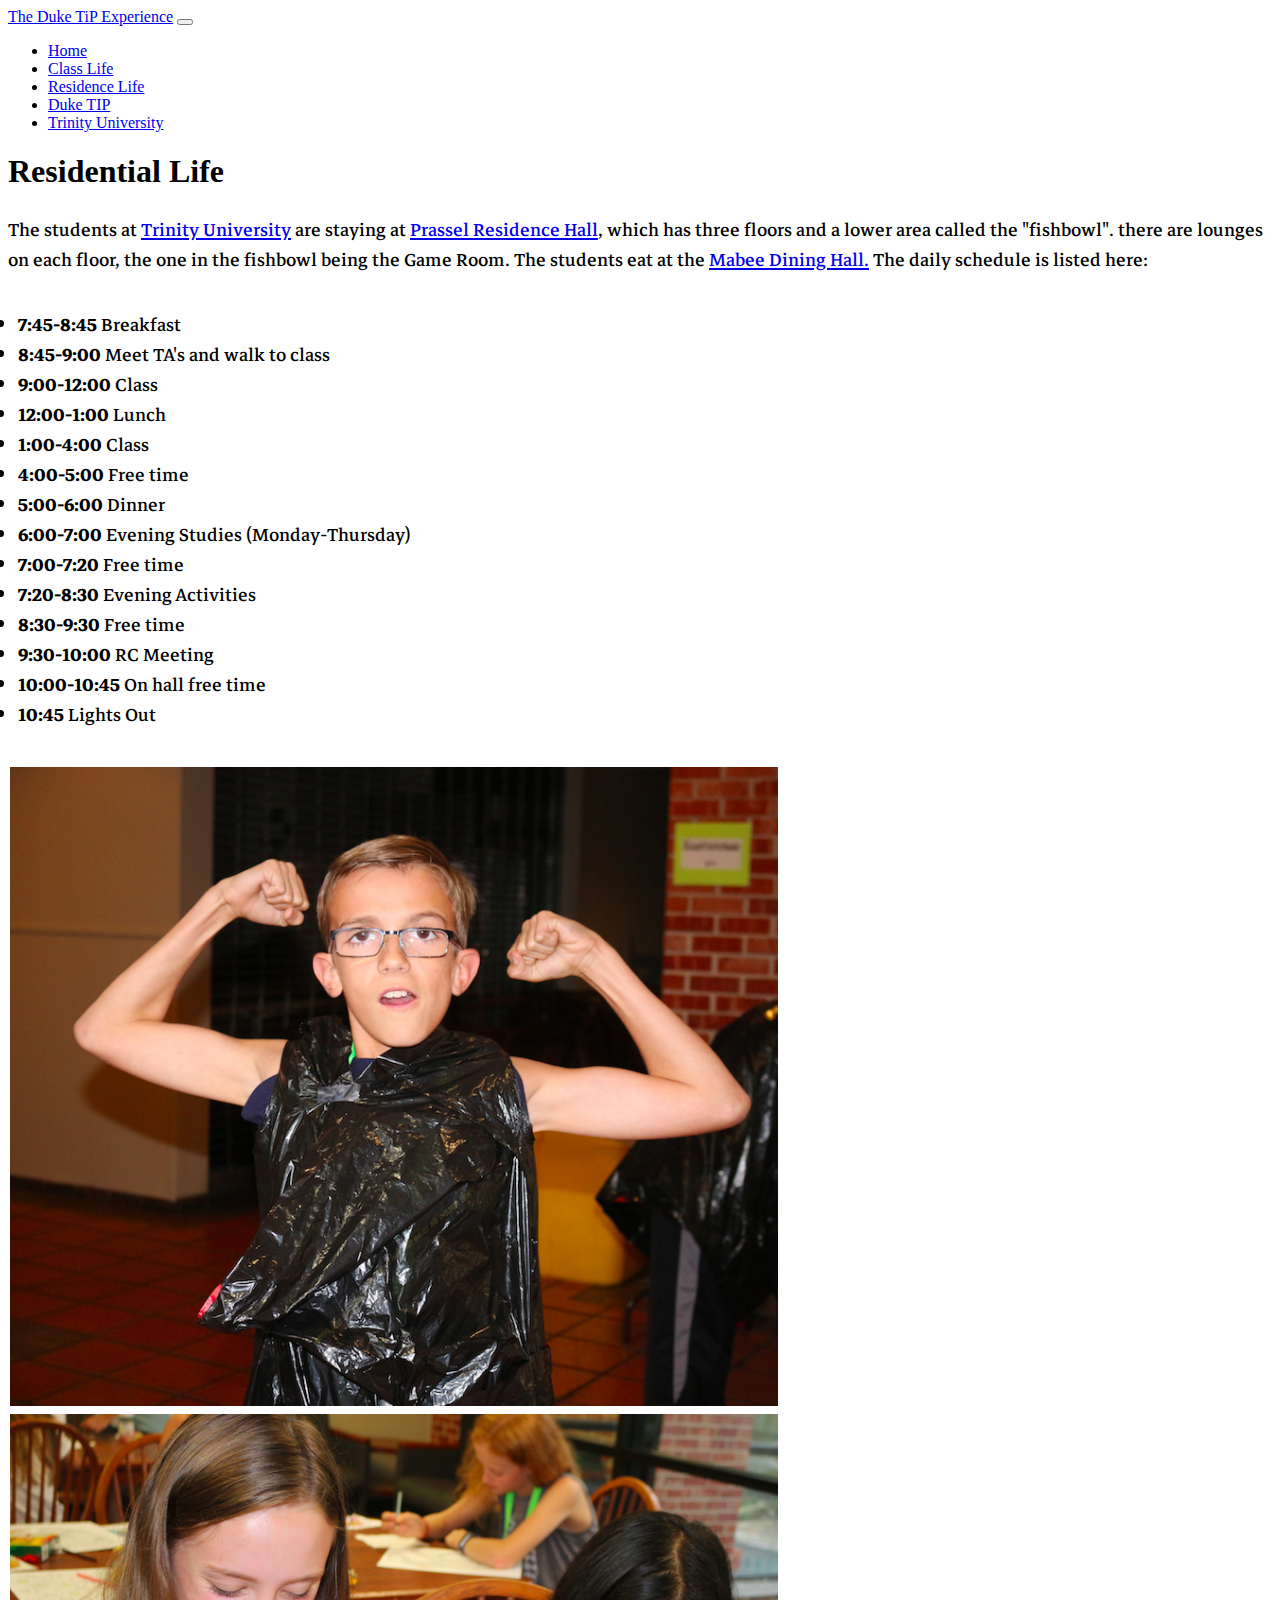
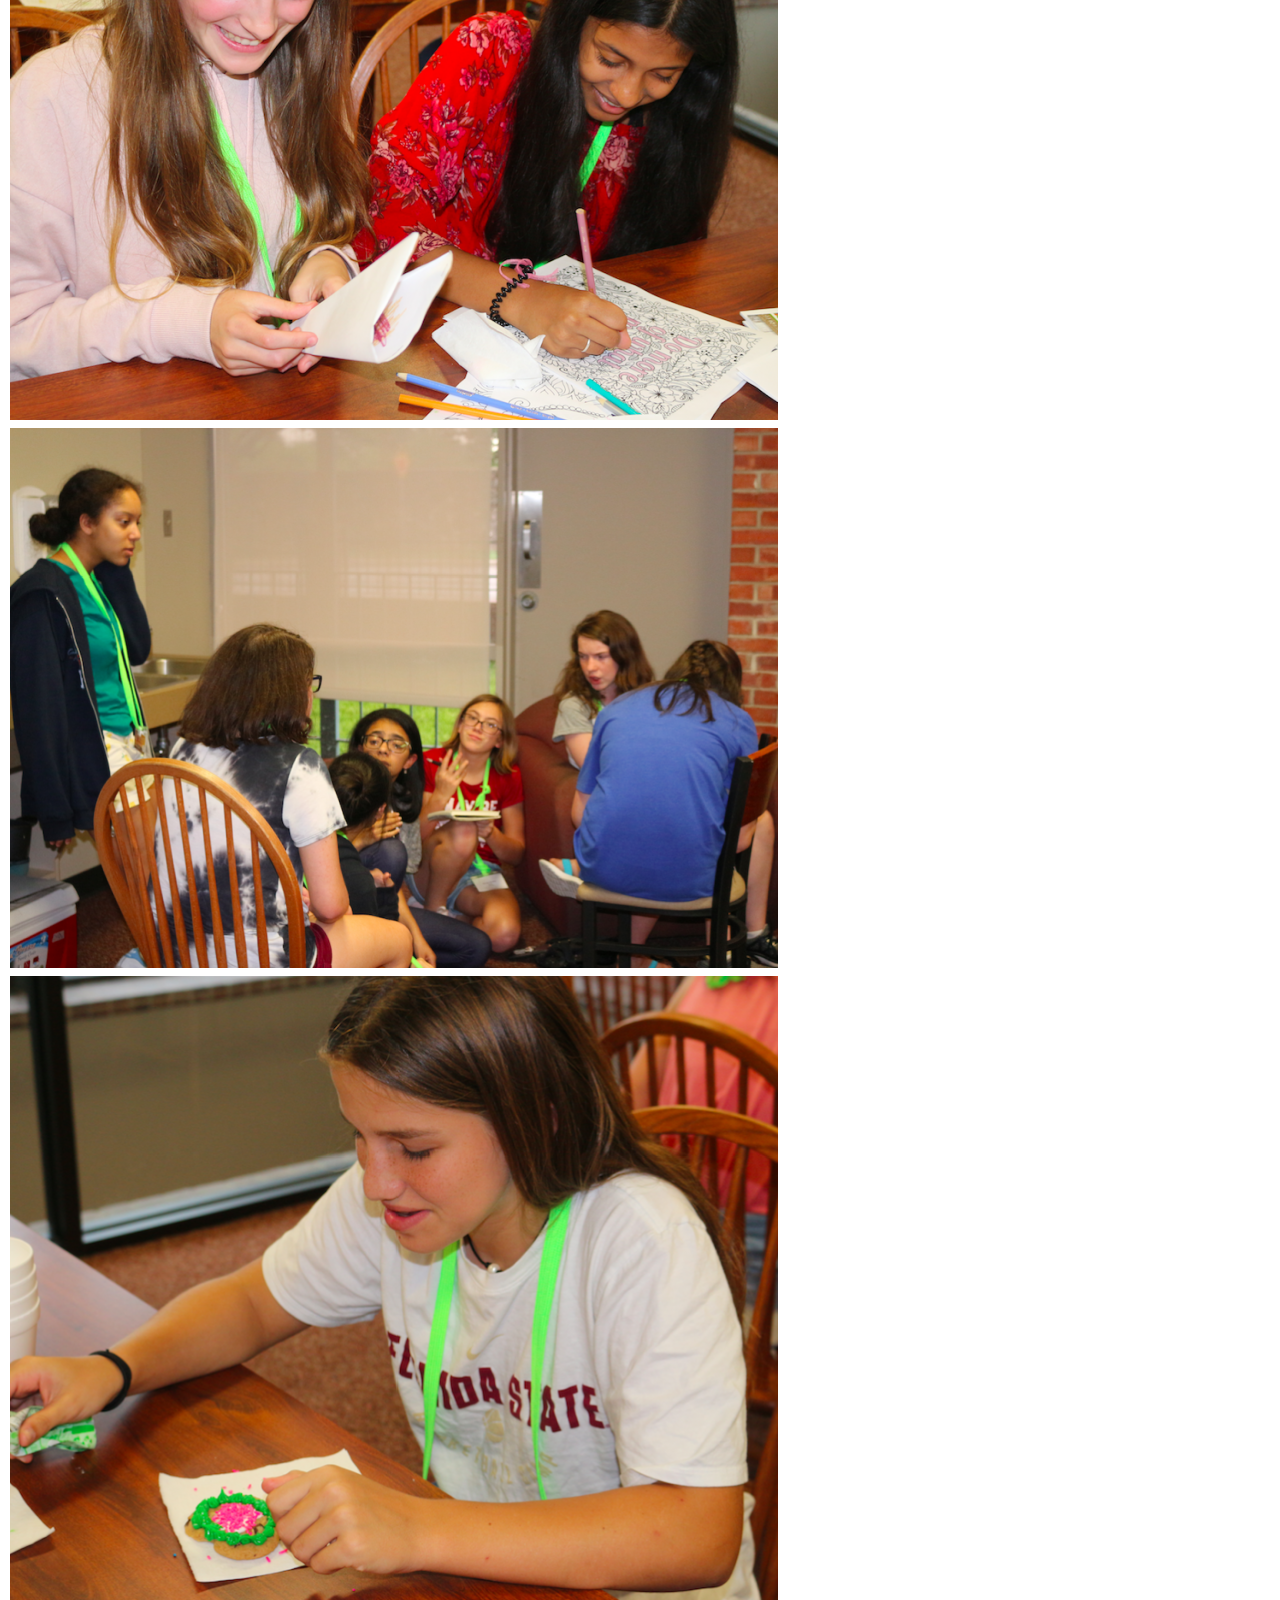
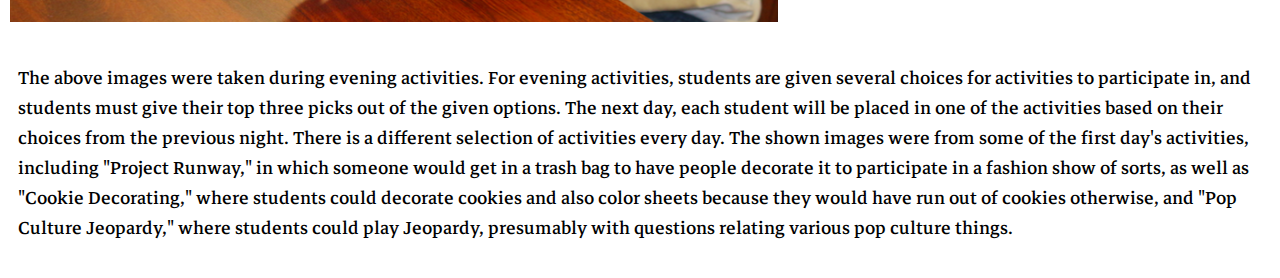
<file: img/ResLife.html>
<!DOCTYPE html>
<html>
<head>
        <meta charset="utf-8">
        <meta name="viewport" content="width=device-width, initial-scale=1, shrink-to-fit=no">
        <link rel="stylesheet" href="https://stackpath.bootstrapcdn.com/bootstrap/4.1.2/css/bootstrap.min.css" integrity="sha384-Smlep5jCw/wG7hdkwQ/Z5nLIefveQRIY9nfy6xoR1uRYBtpZgI6339F5dgvm/e9B" crossorigin="anonymous">
        <link href="https://fonts.googleapis.com/css?family=Markazi+Text" rel="stylesheet">
        <link href="css.css" rel="stylesheet">
<title>The Duke TIP Experience - Residence Life</title>
</head>
<body>
        <nav class="navbar navbar-expand-lg navbar-dark bg-dark">
                <a class="navbar-brand" href="index.html">The Duke TiP Experience</a>
                <button class="navbar-toggler" type="button" data-toggle="collapse" data-target="#navbarSupportedContent" aria-controls="navbarSupportedContent" aria-expanded="false" aria-label="Toggle navigation">
                  <span class="navbar-toggler-icon"></span>
                </button>
              <div class="collapse navbar-collapse" id="navbarSupportedContent">
                <ul class="navbar-nav ml-auto">
                  <li class="nav-item">
                    <a class="nav-link" href="index.html">Home</a>
                  </li>
                  <li class="nav-item">
                    <a class="nav-link" href="ClassLife.html">Class Life</a>
                  </li>
                  <li class="nav-item active">
                    <a class="nav-link" href="ResLife.html">Residence Life</a>
                  </li>
                  <li class="nav-item">
                    <a class="nav-link" href="https://tip.duke.edu/" target="_blank">Duke TIP</a>
                  </li>
                  <li class="nav-item">
                  <a class="nav-link" href="https://new.trinity.edu/" target="_blank">Trinity University</a>
                  </li>
                </ul>
              </div>
            </nav>

<h1 style="font-family: 'Times New Roman', Times, serif">Residential Life</h1>


<p style="font-size:25px; font-family: Markazi Text">The students at <a href="https://new.trinity.edu/" target="_blank">Trinity University</a> are staying at 
<a href="https://www.tipwiki.net/wiki/Prassel_Residence_Hall" target="_blank">Prassel Residence Hall</a>, which has three floors and a lower area called the "fishbowl". 
there are lounges on each floor, the one in the fishbowl being the Game Room. The students eat at the <a href="http://www.tipwiki.net/wiki/Mabee_Dining_Hall" target="_blank">Mabee Dining Hall.</a>
The daily schedule is listed here:</p>


<ul class="para">
    <li><strong>7:45-8:45</strong>       Breakfast</li>
    <li><strong>8:45-9:00</strong>       Meet TA's and walk to class</li>
    <li><strong>9:00-12:00</strong>      Class</li>
    <li><strong>12:00-1:00</strong>      Lunch</li>
    <li><strong>1:00-4:00</strong>       Class</li>
    <li><strong>4:00-5:00</strong>       Free time</li>
    <li><strong>5:00-6:00</strong>       Dinner</li>
    <li><strong>6:00-7:00</strong>       Evening Studies (Monday-Thursday)</li>
    <li><strong>7:00-7:20</strong>       Free time</li>
    <li><strong>7:20-8:30</strong>       Evening Activities</li>
    <li><strong>8:30-9:30</strong>       Free time</li>
    <li><strong>9:30-10:00</strong>      RC Meeting</li>
    <li><strong>10:00-10:45</strong>     On hall free time</li>
    <li><strong>10:45</strong>           Lights Out</li>
</ul>

<img src="img/trash4.png" alt="">
<img src="img/cookie1-768x606.png" alt="Reya and Brie color some pages.">
<img src="img/pop1.png" alt="A team discusses their answer for Pop Culture Jeopardy.">
<img src="img/cookie2.png" alt="Elizabeth finished decorating her cookie.">



<p class="para">The above images were taken during evening activities. For evening activities, students are given several choices for activities to participate in, 
and students must give their top three picks out of the given options. The next day, each student will be placed in one of the activities based on their
choices from the previous night. There is a different selection of activities every day. The shown images were from some of the first day's activities, including "Project Runway," 
in which someone would get in a trash bag to have people decorate it to participate in a fashion show of sorts, as well as "Cookie Decorating," where students could decorate 
cookies and also color sheets because they would have run out of cookies otherwise, and "Pop Culture Jeopardy," where students could play 
Jeopardy, presumably with questions relating various pop culture things.</p>




<script src="https://code.jquery.com/jquery-3.3.1.slim.min.js" integrity="sha384-q8i/X+965DzO0rT7abK41JStQIAqVgRVzpbzo5smXKp4YfRvH+8abtTE1Pi6jizo" crossorigin="anonymous"></script>
    <script src="https://cdnjs.cloudflare.com/ajax/libs/popper.js/1.14.3/umd/popper.min.js" integrity="sha384-ZMP7rVo3mIykV+2+9J3UJ46jBk0WLaUAdn689aCwoqbBJiSnjAK/l8WvCWPIPm49" crossorigin="anonymous"></script>
    <script src="https://stackpath.bootstrapcdn.com/bootstrap/4.1.2/js/bootstrap.min.js" integrity="sha384-o+RDsa0aLu++PJvFqy8fFScvbHFLtbvScb8AjopnFD+iEQ7wo/CG0xlczd+2O/em" crossorigin="anonymous"></script>
</body>
</html>
</file>
<file: css.css>
/*   */
.caption{
font-size: 25px;
color: black;
font-family:"Markazi Text"
}

.carousel-inner{
height:10%;
width:100%;
}

.para{
font-size: 25px;
font-family: "Markazi Text";
padding: 10px;
}

img{
    margin: 2px;
}










/* Extra small devices (portrait phones, less than 576px)
// No media query for `xs` ince this is the default in Bootstrap*/

/*Small devices (landscape phones, 576px and up)*/
@media (min-width: 576px) { 
.huh{
font-size: 20px        
    }
}

/*Medium devices (tablets, 768px and up)*/
@media (min-width: 768px) {
.huh{
    font-size: 30px
}
}

/*Large devices (desktops, 992px and up)*/
@media (min-width: 992px) {
.huh{
        font-size: 40px
    }
}

/*Extra large devices (large desktops, 1200px and up)*/
@media (min-width: 1200px) {
.huh{
        font-size: 40px
    }
}
</file>
<file: img/css.css>
/*   */
.caption{
font-size: 25px;
color: black;
font-family:"Markazi Text"
}

.carousel-inner{
height:10%;
width:100%;
}

.para{
font-size: 25px;
font-family: "Markazi Text";
padding: 10px;
}

img{
    margin: 2px;
}










/* Extra small devices (portrait phones, less than 576px)
// No media query for `xs` ince this is the default in Bootstrap*/

/*Small devices (landscape phones, 576px and up)*/
@media (min-width: 576px) { 
.huh{
font-size: 20px        
    }
}

/*Medium devices (tablets, 768px and up)*/
@media (min-width: 768px) {
.huh{
    font-size: 30px
}
}

/*Large devices (desktops, 992px and up)*/
@media (min-width: 992px) {
.huh{
        font-size: 40px
    }
}

/*Extra large devices (large desktops, 1200px and up)*/
@media (min-width: 1200px) {
.huh{
        font-size: 40px
    }
}
</file>
